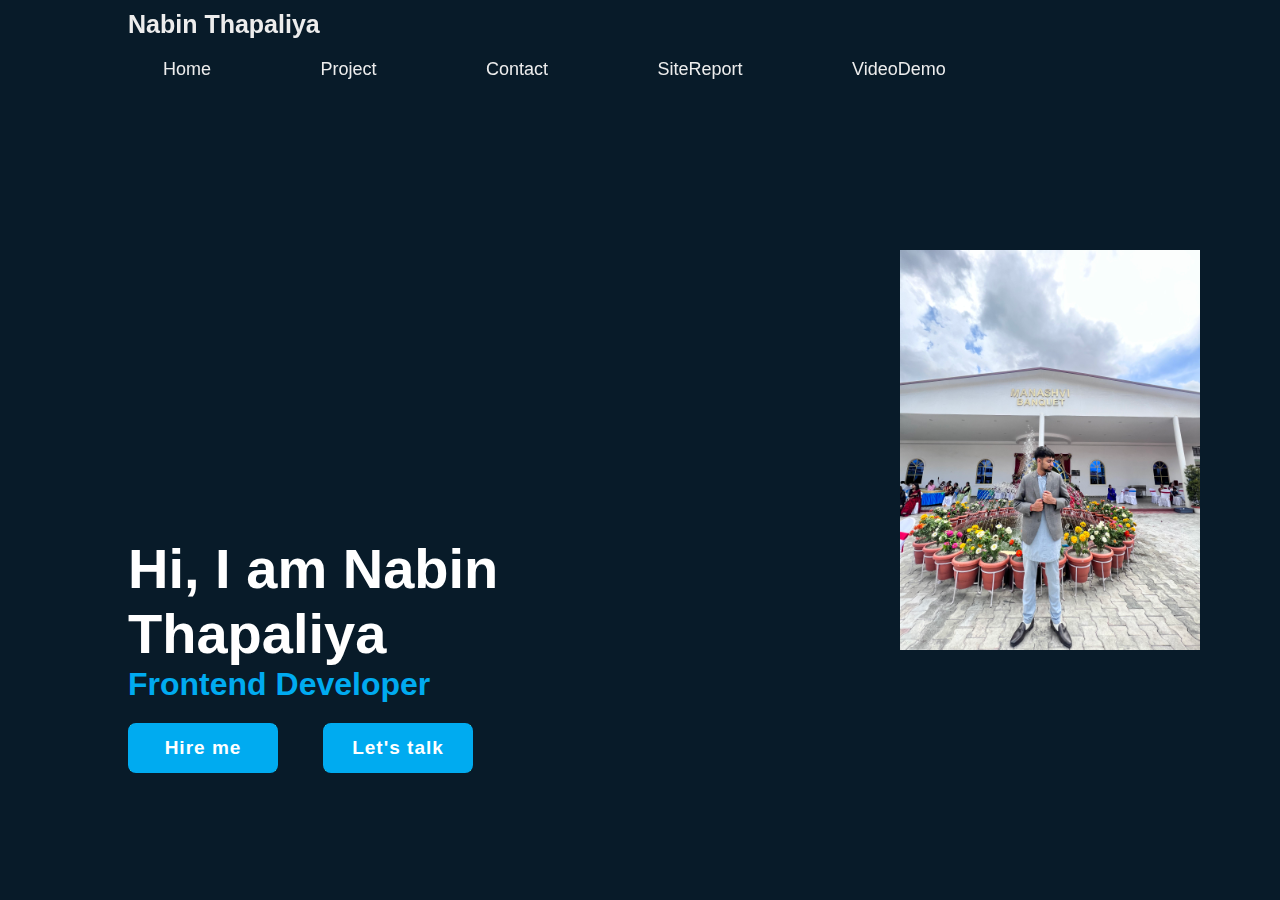
<file: index.html>
<!DOCTYPE html>
<html>
<head>
	<meta charset="utf-8">
	<meta name="viewport" content="width=device-width, initial-scale=1">
	<title>Portfolio Website</title>
	<link rel="stylesheet" type="text/css" href="style.css">
</head>
<body>
	<!-- hero section start -->
	<div style = "background: transparent;" class="hero">
		<nav class="navbar">
			<h2 style = "padding-top: 50px; padding-bottom: 20px;"class="logo">Nabin Thapaliya</h2>
		
				<a style = "padding-right: 70px; "href="#" class="a1">Home</a>
				<a class="a2" style = "padding-right: 70px"href="project.html">Project</a>
				<a class="a3" style = "padding-right: 70px" href="contact.html">Contact</a>
				<a class="a4" style = "padding-right: 70px"href="siteReport.html">SiteReport</a>
				<a class="a5" style = "padding-right: 70px" href="videoDemo.html" class="btn">VideoDemo</a>


 		</nav>
 	</div>
 	<img class = "i1"src="img/image.jpg">
 	
 <section class="home">
 	<div class="home-content">
 		<h1> Hi, I am Nabin Thapaliya</h1>
 		<h3 style = "padding-bottom: 20px;"> Frontend Developer </h3>
	 		<div class="btn-box">
	 			<a href="#">Hire me</a>
	 			<a href="#">Let's talk </a>
	 		</div>
 	</div>
 </section>
<footer></footer>
</body>
</html>
</file>
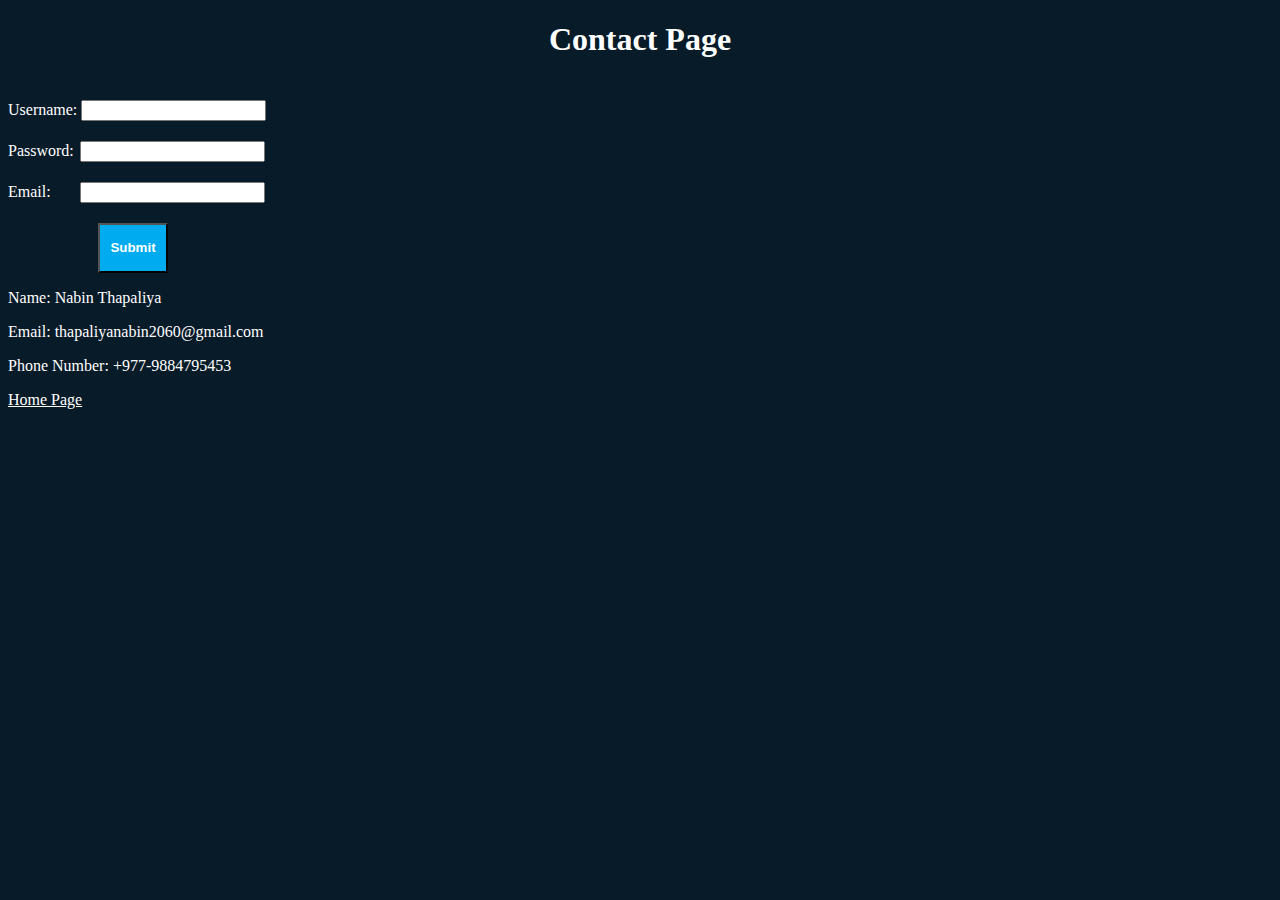
<file: Contact.html>
<!DOCTYPE html>
<html>
<head>
	<meta charset="utf-8">
	<meta name="viewport" content="width=device-width, initial-scale=1">
	<title></title>
	<link rel="stylesheet" type="text/css" href="contact.css">
</head>
<body>


<h1>Contact Page</h1>


<div class = "f1">

 		<form action="index.html" method="" enctype="multipart-form/data">

 			<label style = "color: white; padding-top: 20px;" for = "name">Username:</label>
 			<input style = "margin-top: 20px;" type="text" name = "name"><br>
 			<label style = "color: white; padding-top: 20px;" for = "pwd">Password:</label>
 			<input style = "margin-top: 20px; margin-left: 2px" type="password" name = "pwd"><br>
 			<label style = "color: white; padding-top: 20px;" for = "email">Email:</label>
 			<input style = "margin-top: 20px; margin-left: 25px" type="Email" name = "email"><br>
 			<input class = "btn-primary" style = "margin-left: 90px; margin-top: 20px;" type="submit" name="">

 		</form>
 		
 </div>



 <p>Name:    Nabin Thapaliya</p>
<p>Email:    thapaliyanabin2060@gmail.com</p>
<p>Phone Number: +977-9884795453</p>



<a href="index.html">Home Page</a>
</body>
</html>
</file>
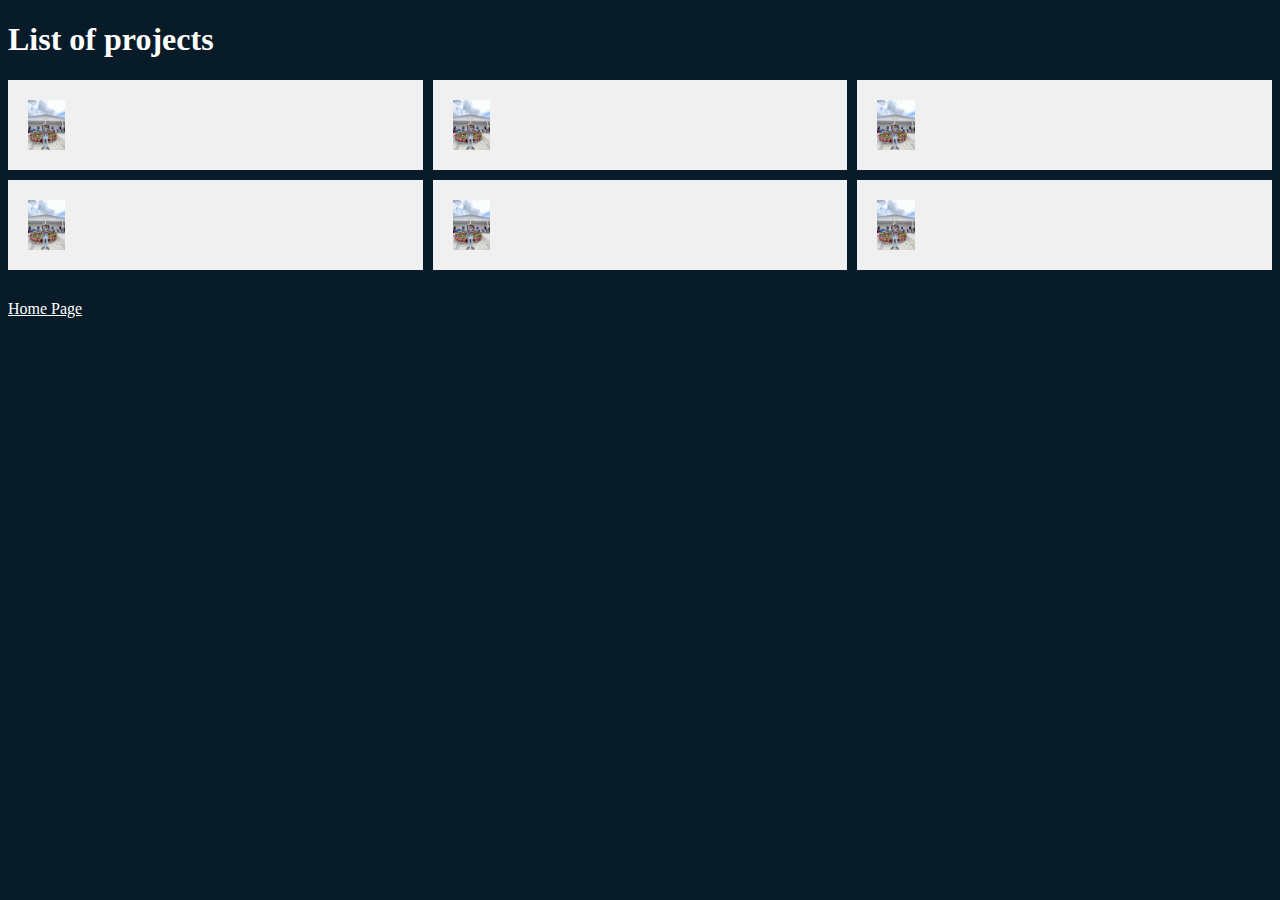
<file: project.html>
<!DOCTYPE html>
<html>
<head>
	<meta charset="utf-8">
	<meta name="viewport" content="width=device-width, initial-scale=1">
	<title></title>
	<link rel="stylesheet" type="text/css" href="project.css">
</head>
<body>

	<h1>List of projects</h1>
	<div class="grid-container">
    <div class="grid-item"><img src="img/image.jpg"></div>
    <div class="grid-item"><img src="img/image.jpg"></div>
    <div class="grid-item"><img src="img/image.jpg"></div>
    <div class="grid-item"><img src="img/image.jpg"></div>
    <div class="grid-item"><img src="img/image.jpg"></div>
    <div class="grid-item"><img src="img/image.jpg"></div>
</div>



	<a href="index.html">Home Page</a>
</body>
</html>
</file>
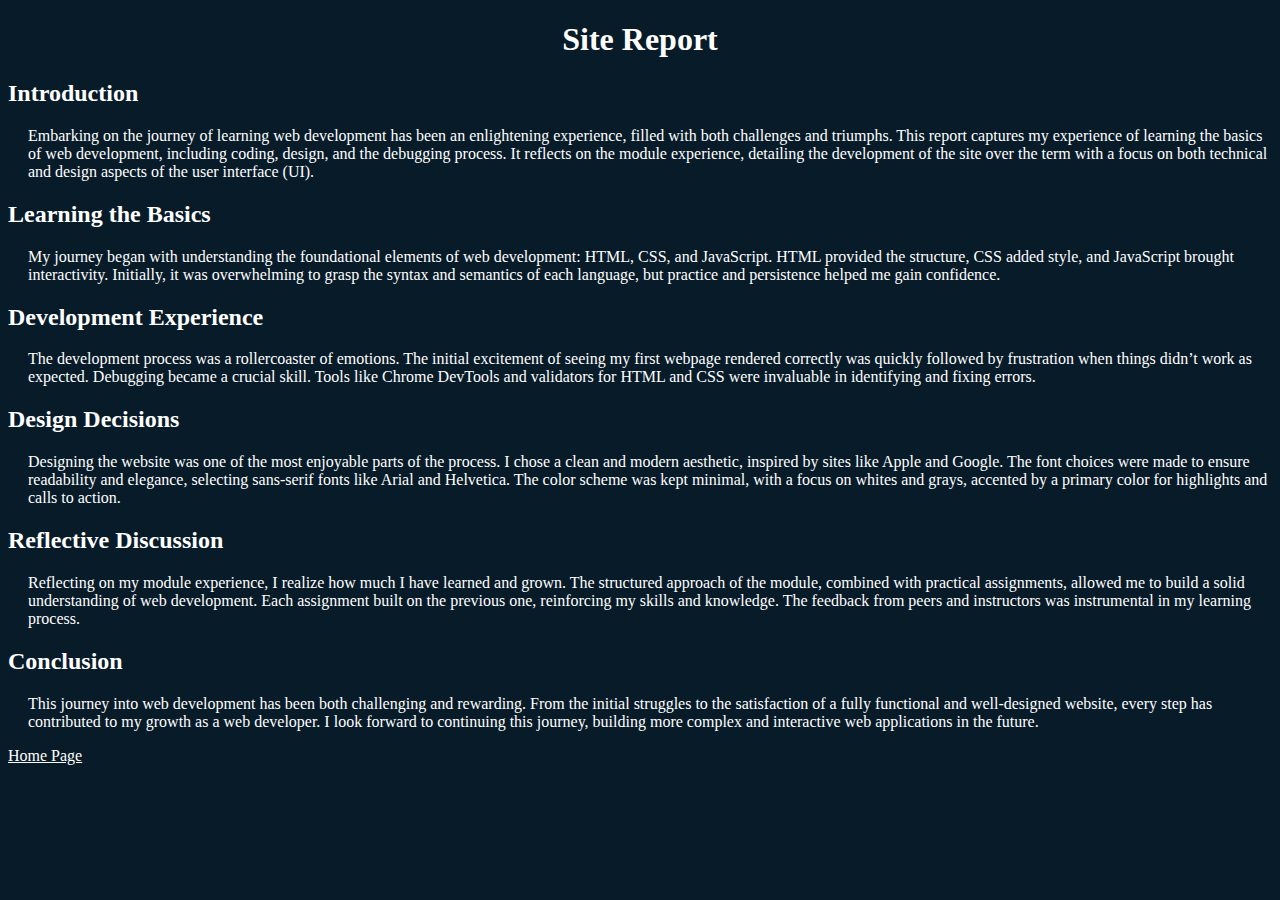
<file: siteReport.html>
<!DOCTYPE html>
<html>
<head>
	<meta charset="utf-8">
	<meta name="viewport" content="width=device-width, initial-scale=1">
	<title></title>
	<link rel="stylesheet" type="text/css" href="siteReport.css">
</head>
<body>


	<h1>Site Report</h1>

	<h2>Introduction</h2>
	<p>Embarking on the journey of learning web development has been an enlightening experience, filled with both challenges and triumphs. This report captures my experience of learning the basics of web development, including coding, design, and the debugging process. It reflects on the module experience, detailing the development of the site over the term with a focus on both technical and design aspects of the user interface (UI). </p>

	<h2>Learning the Basics</h2>
	<p>My journey began with understanding the foundational elements of web development: HTML, CSS, and JavaScript. HTML provided the structure, CSS added style, and JavaScript brought interactivity. Initially, it was overwhelming to grasp the syntax and semantics of each language, but practice and persistence helped me gain confidence.</p>

	<h2>Development Experience</h2>
	<p>The development process was a rollercoaster of emotions. The initial excitement of seeing my first webpage rendered correctly was quickly followed by frustration when things didn’t work as expected. Debugging became a crucial skill. Tools like Chrome DevTools and validators for HTML and CSS were invaluable in identifying and fixing errors.</p>

	<h2>Design Decisions</h2>
	<p>Designing the website was one of the most enjoyable parts of the process. I chose a clean and modern aesthetic, inspired by sites like Apple and Google. The font choices were made to ensure readability and elegance, selecting sans-serif fonts like Arial and Helvetica. The color scheme was kept minimal, with a focus on whites and grays, accented by a primary color for highlights and calls to action.</p>

	<h2>Reflective Discussion</h2>
	<p>Reflecting on my module experience, I realize how much I have learned and grown. The structured approach of the module, combined with practical assignments, allowed me to build a solid understanding of web development. Each assignment built on the previous one, reinforcing my skills and knowledge. The feedback from peers and instructors was instrumental in my learning process.</p>

	<h2>Conclusion</h2>
	<p>This journey into web development has been both challenging and rewarding. From the initial struggles to the satisfaction of a fully functional and well-designed website, every step has contributed to my growth as a web developer. I look forward to continuing this journey, building more complex and interactive web applications in the future.</p>


	<a href="index.html">Home Page</a>
</body>
</html>
</file>
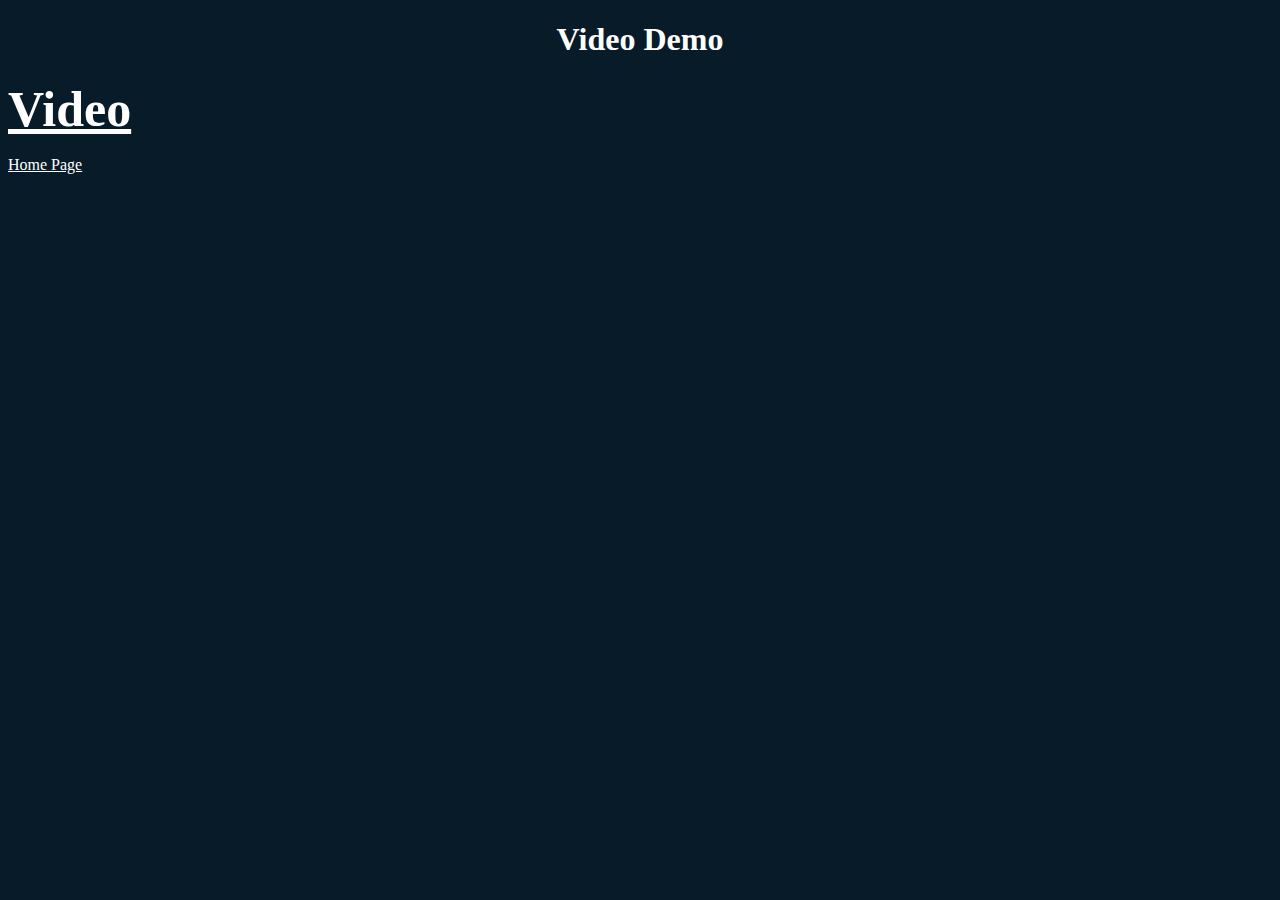
<file: videoDemo.html>
<!DOCTYPE html>
<html>
<head>
	<meta charset="utf-8">
	<meta name="viewport" content="width=device-width, initial-scale=1">
	<title></title>
	<link rel="stylesheet" type="text/css" href="videoDemo.css">
</head>
<body>
	<h1>Video Demo</h1>
	<a class = "v1" href="img/ab.mp4">Video</a><br><br>
	<a href="index.html">Home Page</a>
</body>
</html>
</file>
<file: style.css>
*{
	padding:0;
	margin:0;
box-sizing: border-box;
font-family:'poppins',sans-serif;

}
body{

background:#081b29;

}
.hero{
	position:fixed;
	top:0;
	left:0;
	width:100%;
	  padding:20px 10%;
	  background:transparent;
	  display:flex;
	  justify-content:space-between;
	  align-items:center;
	  z-index:100;
	}
	

	  .logo{
	  	font-size:25px;
	  	color:#ededed;
	   text-decoration:none;
	  	font-weight:600;

	  }
	  .navbar a {
    font-size: 18px;
    color: #ededed;
    text-decoration: none;
    font-weight: 500;
    margin-left: 35px;
    transition: 0.3s;
}

 
 	.navba a:hover,
.navbar a.active {
    color: #00abf0;
}
 
.i1{
	margin-top: 250px;
	margin-left: 900px;
	width: 300px;

}
.home{
	height: 0vh;
	display:flex;
	align-items:center;
	padding:0 10%;

}
.home-content{
	max-width:600px;

}
	 
.home-content h1 {
	font-size: 56px;
	font-weight: 700;
	color: white;
} 
.home-content h3 {
	font-size: 32px;
	font-weight: 700;
	color:#00abf0;
}

.home-content .btn-box {
    display: flex;
    justify-content: space-between;
    width: 345px;
    height: 50px;


}
.btn-box a {
	position: relative;
    display: inline-flex;
    justify-content: center;
    align-items: center;
    width: 150px;
    height: 100%;
    background: #00abf0;
    border: 2px solid #00abf0;
    border-radius: 8px;
    font-size: 19px;
    color: #081b29;
    text-decoration: none;
    font-weight: 600;
    letter-spacing: 1px;
 }
 .btn-box a{
    background: #00abf0;
    color:white;

}
.btn-box a::before{
	content:'';
	position: absolute;
	top: 0;
	left: 0;
	height: 100%;
	width: 100%;
	background: yellow;
	z-index:-1;

  
}
.btn-box a:hover{
	color: blue;
}
/* for color */
.navbar a:hover{
	
	color: #00abf0;
}
.navbar{
	width: 100%;
	position: fixed;
}




/*index page - navigation bar items*/
.navbar .a1{
	position: relative; 
}
.navbar .a1::after {
	content: 'Home';
	position: absolute;
	top: -20px; 
	left: -35px;
	width: 100%;
	text-align: center;
	opacity: 0;
	transform: translateY(-200%); 
	transition: transform 0.3s ease, opacity 0.3s ease;
}

.navbar .a1:hover::after {
	opacity: 1; 
	transform: translateY(100%); 
}
.navbar .a2{
	position: relative; 
}
.navbar .a2::after {
	content: 'Project';
	position: absolute;
	top: -20px; 
	left: -35px;
	width: 100%;
	text-align: center;
	opacity: 0;
	transform: translateY(-200%); 
	transition: transform 0.3s ease, opacity 0.3s ease;
}

.navbar .a2:hover::after {
	opacity: 1; 
	transform: translateY(100%); 
}
.navbar .a3{
	position: relative; 
}
.navbar .a3::after {
	content: 'Contact';
	position: absolute;
	top: -20px; 
	left: -35px;
	width: 100%;
	text-align: center;
	opacity: 0;
	transform: translateY(-200%); 
	transition: transform 0.3s ease, opacity 0.3s ease;
}

.navbar .a3:hover::after {
	opacity: 1; 
	transform: translateY(100%); 
}
.navbar .a4{
	position: relative; 
}
.navbar .a4::after {
	content: 'SiteReport';
	position: absolute;
	top: -20px; 
	left: -35px;
	width: 100%;
	text-align: center;
	opacity: 0;
	transform: translateY(-200%); 
	transition: transform 0.3s ease, opacity 0.3s ease;
}

.navbar .a4:hover::after {
	opacity: 1; 
	transform: translateY(100%); 
}
.navbar .a5{
	position: relative; 
}
.navbar .a5::after {
	content: 'VideoDemo';
	position: absolute;
	top: -20px; 
	left: -35px;
	width: 100%;
	text-align: center;
	opacity: 0;
	transform: translateY(-200%); 
	transition: transform 0.3s ease, opacity 0.3s ease;
}

.navbar .a5:hover::after {
	opacity: 1; 
	transform: translateY(100%); 
}
</file>
<file: contact.css>
body{

background:#081b29;

}
p{
	color: white;
}
.btn-primary{
	height: 50px;
	width: 70px;
	font-weight:bold ;
	background: #00abf0;;
    color:white;
}
.btn-primary:hover {
	color: blue;
}

h1{
	text-align: center;
	color: white;
}

a{
	color: white;
}

a:hover{
	color: blue;
}
</file>
<file: project.css>
body{

background:#081b29;

}
.grid-container {
            display: grid;
            grid-template-columns: auto auto auto; /* Define columns */
            grid-gap: 10px; /* Define gap between grid items */
            /* Additional grid properties can be added here */
 }

.grid-item {

background-color: #f0f0f0;
padding: 20px;
text-align: center;
font-size: 1.2em;

}

.grid-item img {
    max-width: 10%;
    height: auto;
    display: block;
}
a{
	padding-top: 30px;
	display: inline-block;
	color: white;
}

a:hover{

	color: blue;
}
h1{
	color: white;
}
</file>
<file: siteReport.css>
body{

background:#081b29;

}
h1{
	color: white;
	text-align: center;
}

p{
	color: white;
}
a{
	color: white;
}

a:hover{
	color: blue;
}

h2 {
	color: white;
}

p {
	padding-left: 20px;
}
</file>
<file: videoDemo.css>
body{

background:#081b29;

}
h1{
	color: white;
	text-align: center;
}

a{
	color: white;
}
a:hover{
	color: blue;
}
.v1{
		font-size: 50px;
		font-weight: bold;
}
</file>
